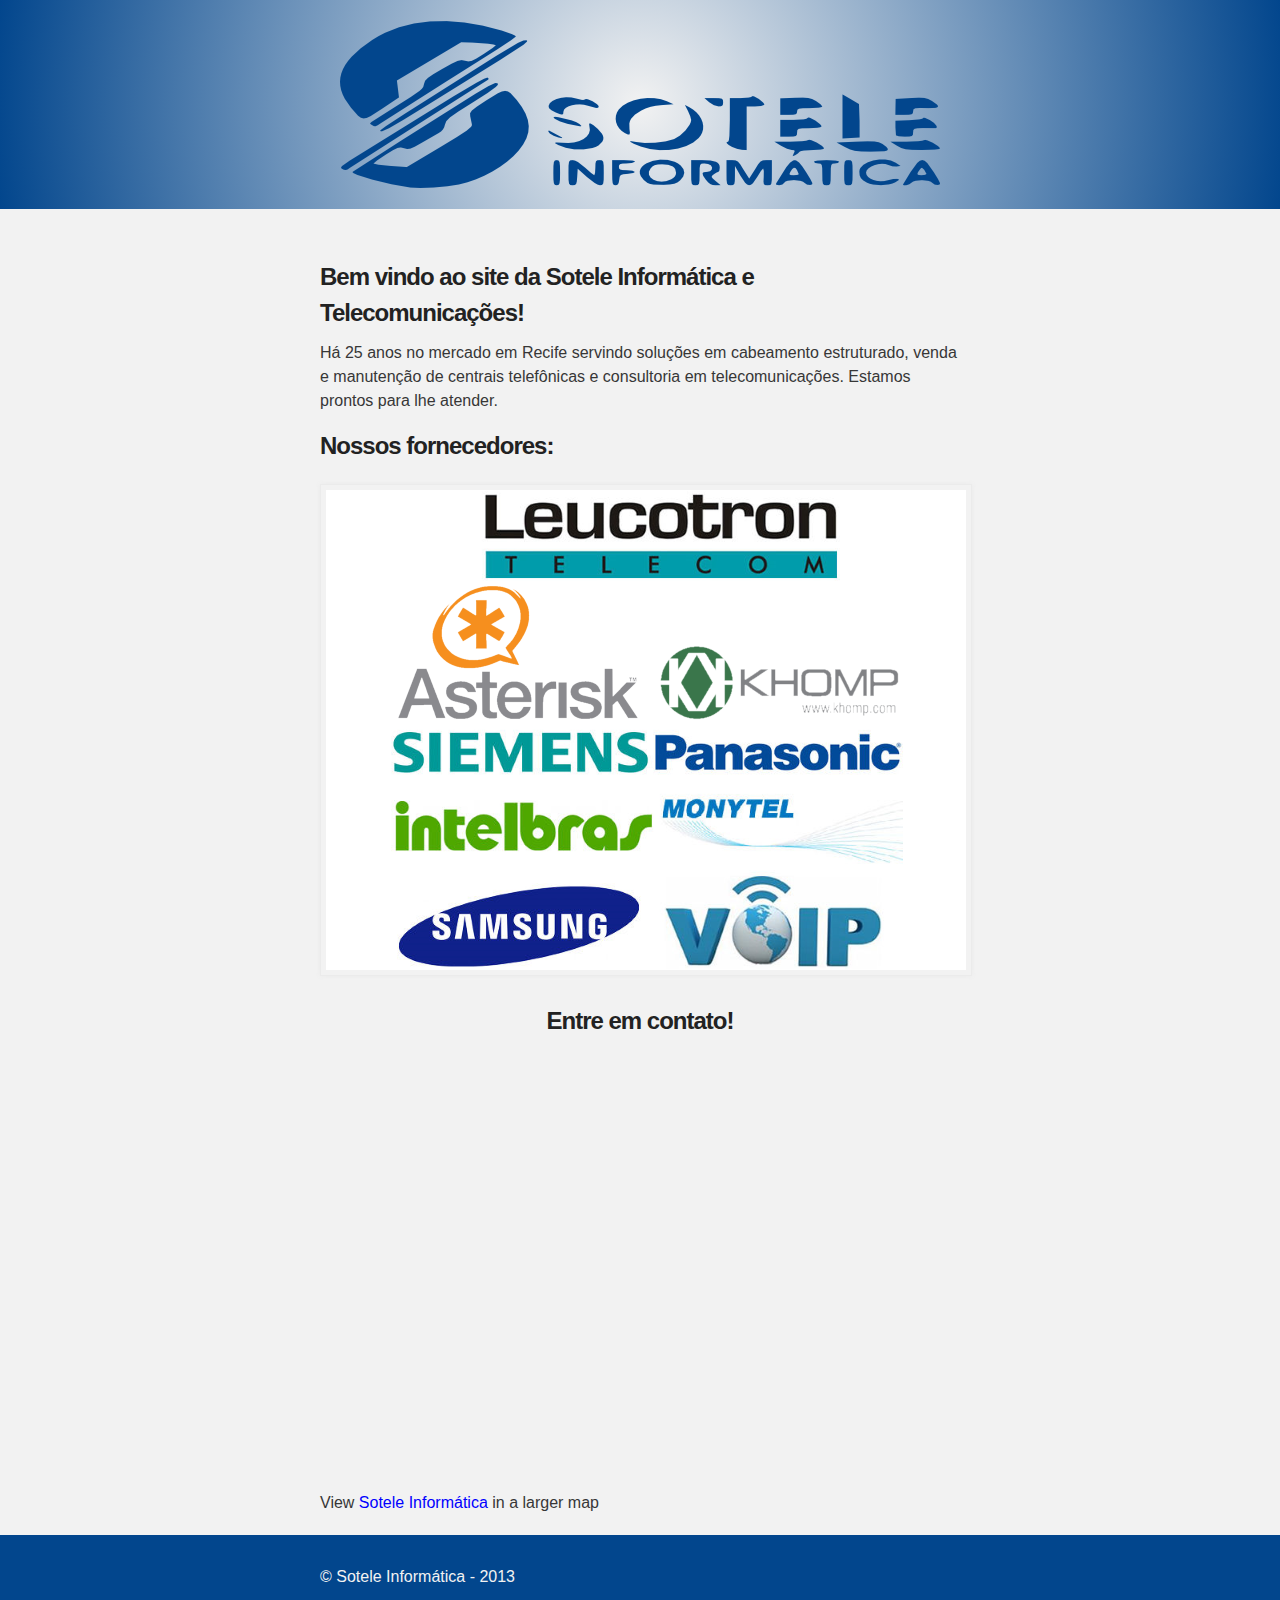
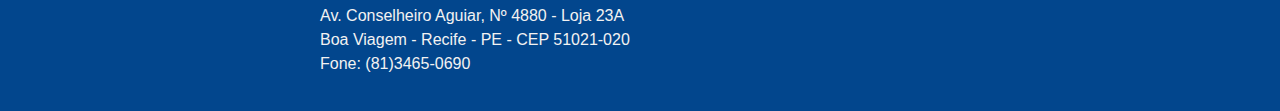
<file: index.html>
<!DOCTYPE html>
<html>
  <head>
    <meta charset='utf-8' />
    <meta http-equiv="X-UA-Compatible" content="chrome=1" />
    <meta name="description" content="Sotele Informática - Sua solução em telecomunicações" />
    <link rel="stylesheet" type="text/css" media="screen" href="stylesheets/stylesheet.css">
    <title>Sotele Informática - Sua solução em telecomunicações</title>
    <link rel="shortcut icon" type="image/x-icon" href="favicon.ico" />
      <!-- Google Analytics -->
    <script type="text/javascript">

  var _gaq = _gaq || [];
  _gaq.push(['_setAccount', 'UA-39020240-1']);
  _gaq.push(['_trackPageview']);

  (function() {
    var ga = document.createElement('script'); ga.type = 'text/javascript'; ga.async = true;
    ga.src = ('https:' == document.location.protocol ? 'https://ssl' : 'http://www') + '.google-analytics.com/ga.js';
    var s = document.getElementsByTagName('script')[0]; s.parentNode.insertBefore(ga, s);
  })();

    </script>
  </head>
  <body>
    <!-- HEADER -->
    <div id="header_wrap" class="outer">
        <header class="inner">
          <h1 id="project_title">Sotele Informática</h1>
          <h2 id="project_tagline">Sua solução em telecomunicações</h2>
        </header>
    </div>
    <!-- MAIN CONTENT -->
    <div id="main_content_wrap" class="outer">
      <section id="main_content" class="inner">
        <h3>Bem vindo ao site da Sotele Informática e Telecomunicações!</h3>
        <p>Há 25 anos no mercado em Recife servindo soluções em cabeamento estruturado, venda e manutenção de centrais telefônicas e consultoria em telecomunicações. Estamos prontos para lhe atender.</p>
        <h3>Nossos fornecedores:</h3>
        <img src="images/fornecedores.jpg" alt="Trabalhamos com equipamentos das seguintes marcas: Panasonic, Samsung, Siemens, Intelbras, Leucotron, Intelbras e Monytel." width="640" height="480" />
        <h3 class="center">Entre em contato!</h3>
        <div id="ifwrapper">
<!-- Do not change the code! -->
<a id="foxyform_embed_link_47562" href="http://br.foxyform.com/">foxyform</a>
<script type="text/javascript">
(function(d, t){
   var g = d.createElement(t),
       s = d.getElementsByTagName(t)[0];
   g.src = "http://br.foxyform.com/js.php?id=47562&sec_hash=2bf19c698e6&width=350px";
   s.parentNode.insertBefore(g, s);
}(document, "script"));
</script>
<!-- Do not change the code! -->
        </div>
          <!-- Google Maps -->
          <iframe width="660" height="500" frameborder="0" scrolling="no" marginheight="0" marginwidth="0" src="https://maps.google.com/maps/ms?msa=0&amp;msid=209848746769683841595.0004d4af59c39e4f35399&amp;ie=UTF8&amp;t=h&amp;ll=-8.130025,-34.901301&amp;spn=0.005311,0.00707&amp;z=17&amp;output=embed"></iframe><br /><small>View <a href="https://maps.google.com/maps/ms?msa=0&amp;msid=209848746769683841595.0004d4af59c39e4f35399&amp;ie=UTF8&amp;t=h&amp;ll=-8.130025,-34.901301&amp;spn=0.005311,0.00707&amp;z=17&amp;source=embed" style="color:#0000FF;text-align:left">Sotele Informática</a> in a larger map</small>
    <!-- FOOTER  -->
      </section>
    </div>
    <div id="footer_wrap" class="outer">
      <footer class="inner">
        <p class="copyright">© Sotele Informática - 2013</p>
        <p>Av. Conselheiro Aguiar, Nº 4880 - Loja 23A<br />
        Boa Viagem - Recife - PE - CEP 51021-020<br />
        Fone: (81)3465-0690</p>
      </footer>
    </div>
  </body>
</html>
</file>
<file: stylesheets/stylesheet.css>
/*******************************************************************************
Based on Slate Theme for GitHub Pages
by Jason Costello, @jsncostello
*******************************************************************************/

/*******************************************************************************
MeyerWeb Reset
*******************************************************************************/

html, body, div, span, applet, object, iframe,
h1, h2, h3, h4, h5, h6, p, blockquote, pre,
a, abbr, acronym, address, big, cite, code,
del, dfn, em, img, ins, kbd, q, s, samp,
small, strike, strong, sub, sup, tt, var,
b, u, i, center,
dl, dt, dd, ol, ul, li,
fieldset, form, label, legend,
table, caption, tbody, tfoot, thead, tr, th, td,
article, aside, canvas, details, embed,
figure, figcaption, footer, header, hgroup,
menu, nav, output, ruby, section, summary,
time, mark, audio, video {
  margin: 0;
  padding: 0;
  border: 0;
  font: inherit;
  vertical-align: baseline;
}

/* HTML5 display-role reset for older browsers */
article, aside, details, figcaption, figure,
footer, header, hgroup, menu, nav, section {
  display: block;
}

ol, ul {
  list-style: none;
}

blockquote, q {
}

table {
  border-collapse: collapse;
  border-spacing: 0;
}

a:focus {
  outline: none;
}

/*******************************************************************************
Theme Styles
*******************************************************************************/

body {
  box-sizing: border-box;
  color:#373737;
  background: #212121;
  font-size: 16px;
  font-family: 'Myriad Pro', Calibri, Helvetica, Arial, sans-serif;
  line-height: 1.5;
  -webkit-font-smoothing: antialiased;
}

h1, h2, h3, h4, h5, h6 {
  margin: 10px 0;
  font-weight: 700;
  color:#222222;
  font-family: 'Lucida Grande', 'Calibri', Helvetica, Arial, sans-serif;
  letter-spacing: -1px;
}

h1 {
  font-size: 36px;
  font-weight: 700;
}

h2 {
  padding-bottom: 10px;
  font-size: 32px;
  background: url('../images/bg_hr.png') repeat-x bottom;
}

h3 {
  font-size: 24px;
}

h4 {
  font-size: 21px;
}

h5 {
  font-size: 18px;
}

h6 {
  font-size: 16px;
}

p {
  margin: 10px 0 15px 0;
}

footer p {
  color: #f2f2f2;
}

a {
  text-decoration: none;
  color: #007edf;
  text-shadow: none;
  transition: color 0.5s ease;
  transition: text-shadow 0.5s ease;
  -webkit-transition: color 0.5s ease;
  -webkit-transition: text-shadow 0.5s ease;
  -moz-transition: color 0.5s ease;
  -moz-transition: text-shadow 0.5s ease;
  -o-transition: color 0.5s ease;
  -o-transition: text-shadow 0.5s ease;
  -ms-transition: color 0.5s ease;
  -ms-transition: text-shadow 0.5s ease;
}

#main_content a:hover {
  color: #0069ba;
  text-shadow: #0090ff 0px 0px 2px;
}

footer a:hover {
  color: #43adff;
  text-shadow: #0090ff 0px 0px 2px;
}

em {
  font-style: italic;
}

strong {
  font-weight: bold;
}

img {
  position: relative;
  margin: 0 auto;
  max-width: 739px;
  padding: 5px;
  margin: 10px 0 10px 0;
  border: 1px solid #ebebeb;

  box-shadow: 0 0 5px #ebebeb;
  -webkit-box-shadow: 0 0 5px #ebebeb;
  -moz-box-shadow: 0 0 5px #ebebeb;
  -o-box-shadow: 0 0 5px #ebebeb;
  -ms-box-shadow: 0 0 5px #ebebeb;
}

pre, code {
  width: 100%;
  color: #222;
  background-color: #fff;

  font-family: Monaco, "Bitstream Vera Sans Mono", "Lucida Console", Terminal, monospace;
  font-size: 14px;

  border-radius: 2px;
  -moz-border-radius: 2px;
  -webkit-border-radius: 2px;



}

pre {
  width: 100%;
  padding: 10px;
  box-shadow: 0 0 10px rgba(0,0,0,.1);
  overflow: auto;
}

code {
  padding: 3px;
  margin: 0 3px;
  box-shadow: 0 0 10px rgba(0,0,0,.1);
}

pre code {
  display: block;
  box-shadow: none;
}

blockquote {
  color: #666;
  margin-bottom: 20px;
  padding: 0 0 0 20px;
  border-left: 3px solid #bbb;
}

ul, ol, dl {
  margin-bottom: 15px
}

ul li {
  list-style: inside;
  padding-left: 20px;
}

ol li {
  list-style: decimal inside;
  padding-left: 20px;
}

dl dt {
  font-weight: bold;
}

dl dd {
  padding-left: 20px;
  font-style: italic;
}

dl p {
  padding-left: 20px;
  font-style: italic;
}

hr {
  height: 1px;
  margin-bottom: 5px;
  border: none;
  background: url('../images/bg_hr.png') repeat-x center;
}

table {
  border: 1px solid #373737;
  margin-bottom: 20px;
  margin-left: 120px;
  text-align: left;
 }

th {
  font-family: 'Lucida Grande', 'Helvetica Neue', Helvetica, Arial, sans-serif;
  padding: 10px;
  background: #373737;
  color: #fff;
 }

td {
  padding: 10px;
  border: 1px solid #373737;
 }

form {
  background: #f2f2f2;
  padding: 20px;
}

img {
  width: 100%;
  max-width: 100%;
}

/*******************************************************************************
Full-Width Styles
*******************************************************************************/

.outer {
  width: 100%;
}

.inner {
  position: relative;
  max-width: 640px;
  padding: 20px 10px;
  margin: 0 auto;
}

#header_wrap {
  background: #F2F2F2;
/* IE10 Consumer Preview */ 
  background-image: -ms-radial-gradient(center, circle closest-corner, #F2F2F2 0%, #02468D 100%);

  /* Mozilla Firefox */ 
  background-image: -moz-radial-gradient(center, circle closest-corner, #F2F2F2 0%, #02468D 100%);

  /* Opera */ 
  background-image: -o-radial-gradient(center, circle closest-corner, #F2F2F2 0%, #02468D 100%);

  /* Webkit (Safari/Chrome 10) */ 
  background-image: -webkit-gradient(radial, center center, 0, center center, 506, color-stop(0, #F2F2F2), color-stop(1, #02468D));

  /* Webkit (Chrome 11+) */ 
  background-image: -webkit-radial-gradient(center, circle closest-corner, #F2F2F2 0%, #02468D 100%);

  /* W3C Markup, IE10 Release Preview */ 
  background-image: radial-gradient(circle closest-corner at center, #F2F2F2 0%, #02468D 100%);
/*  background: -moz-linear-gradient(top, #02468D, #F2F2F2);
  background: -webkit-linear-gradient(top, #02468D, #F2F2F2);
  background: -ms-linear-gradient(top, #02468D, #F2F2F2);
  background: -o-linear-gradient(top, #02468D, #F2F2F2);
  background: linear-gradient(top, #02468D, #F2F2F2);*/
}

#header_wrap .inner {
  padding: 50px 10px 30px 10px;
}

header.inner {
  background: url('../images/logosotele.png') no-repeat center;
}

#project_title {
  margin: 0;
  color: transparent;
  font-size: 42px;
/*  font-weight: 700;
  text-shadow: #111 0px 0px 10px;*/
}

#project_tagline {
  color: transparent;
  font-size: 24px;
  background: none;
/*  font-weight: 300;
  text-shadow: #111 0px 0px 10px;*/
}

#main_content_wrap {
  background: #f2f2f2;
/*  border-top: 1px solid #111;
  border-bottom: 1px solid #111;*/
}

#main_content {
  padding-top: 40px;
}

#footer_wrap {
  background: #02468D;
}
.center {
  text-align: center;
}

iframe {
  height: 435px;
}
a#foxyform_embed_link_47562 {
  display: none !important;
}
#ifwrapper {
  margin-left: 150px;
}

/*******************************************************************************
Small Device Styles
*******************************************************************************/

@media screen and (max-width: 480px) {
  body {
    font-size:14px;
  }

  #downloads {
    display: none;
  }

  .inner {
    min-width: 320px;
    max-width: 480px;
  }

  #project_title {
  font-size: 32px;
  }

  h1 {
    font-size: 28px;
  }

  h2 {
    font-size: 24px;
  }

  h3 {
    font-size: 21px;
  }

  h4 {
    font-size: 18px;
  }

  h5 {
    font-size: 14px;
  }

  h6 {
    font-size: 12px;
  }

  code, pre {
    min-width: 320px;
    max-width: 480px;
    font-size: 11px;
  }

}
</file>
